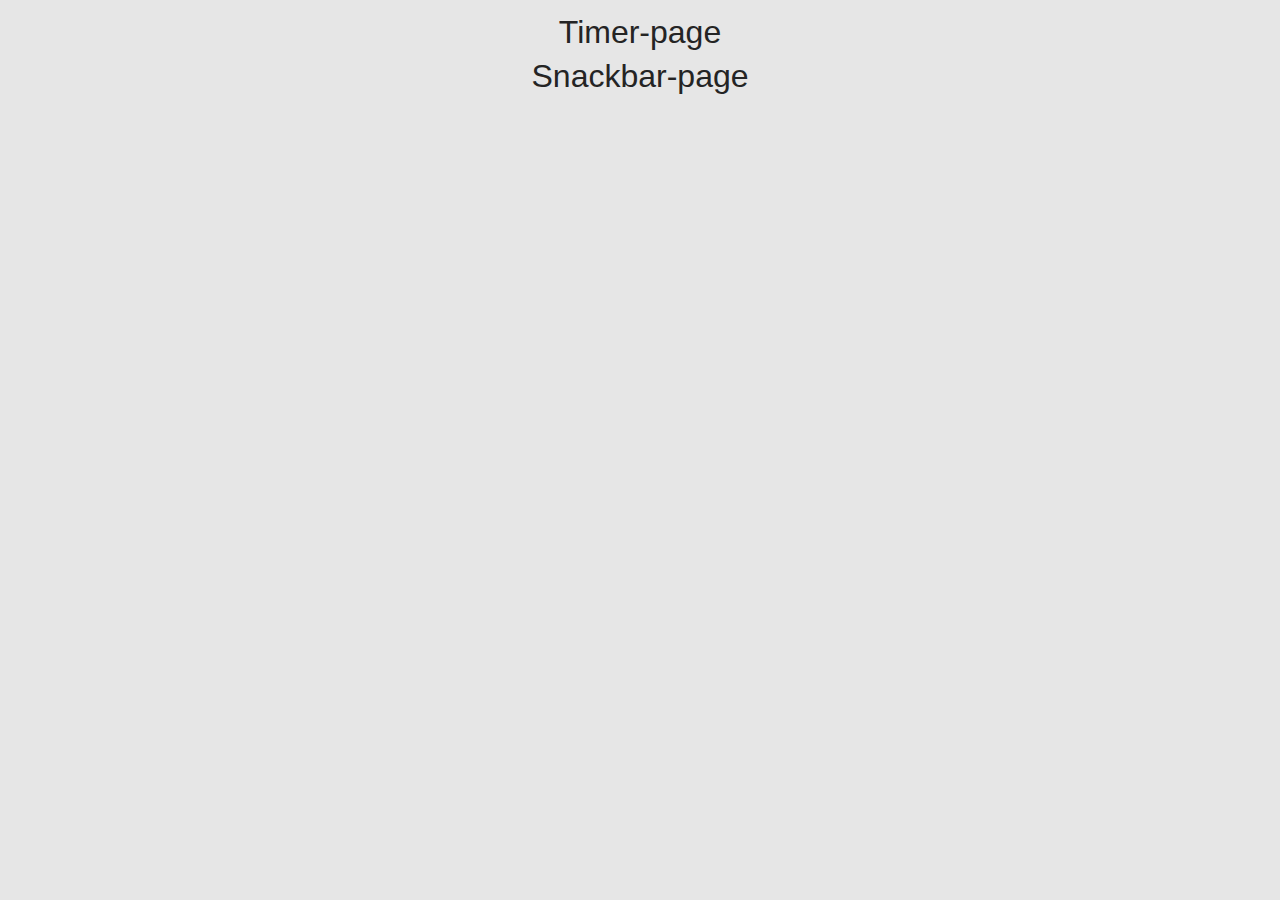
<file: src/index.html>
<!DOCTYPE html>
<html lang="en">
  <head>
    <meta charset="UTF-8" />
    <link rel="icon" type="image/svg+xml" href="/favicon.svg" />
    <meta name="viewport" content="width=device-width, initial-scale=1.0" />
    <title>Vlad Leskov home work</title>
    <link rel="stylesheet" href="./css/styles.css" />
  </head>
  <body>
    <a class="link" href="./1-timer.html">Timer-page</a>
    <a class="link" href="./2-snackbar.html">Snackbar-page</a>
  </body>
</html>
</file>
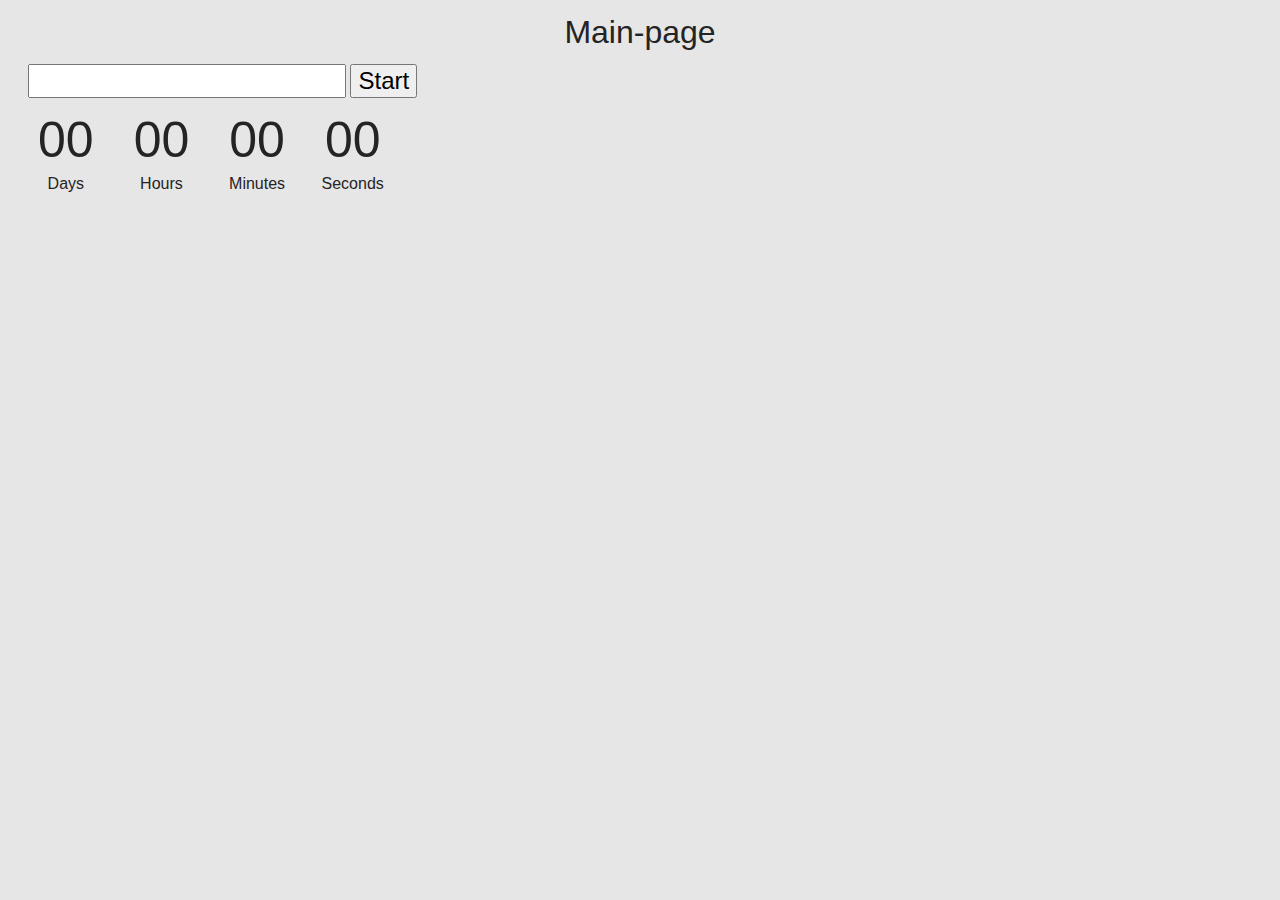
<file: src/1-timer.html>
<!DOCTYPE html>
<html lang="en">
  <head>
    <meta charset="UTF-8" />
    <meta http-equiv="X-UA-Compatible" content="IE=edge" />
    <meta name="viewport" content="width=device-width, initial-scale=1.0" />
    <title>Page 2</title>
    <link rel="stylesheet" href="./css/styles.css" />
  </head>
  <body>
    <a class="link" href="./index.html">Main-page</a>

    <input class="input" type="text" id="datetime-picker" />
    <button class="button" type="button" data-start>Start</button>

    <div class="timer">
      <div class="field">
        <span class="value" data-days>00</span>
        <span class="label">Days</span>
      </div>
      <div class="field">
        <span class="value" data-hours>00</span>
        <span class="label">Hours</span>
      </div>
      <div class="field">
        <span class="value" data-minutes>00</span>
        <span class="label">Minutes</span>
      </div>
      <div class="field">
        <span class="value" data-seconds>00</span>
        <span class="label">Seconds</span>
      </div>
    </div>
    <script type="module" src="./js/1-timer.js"></script>
  </body>
</html>
</file>
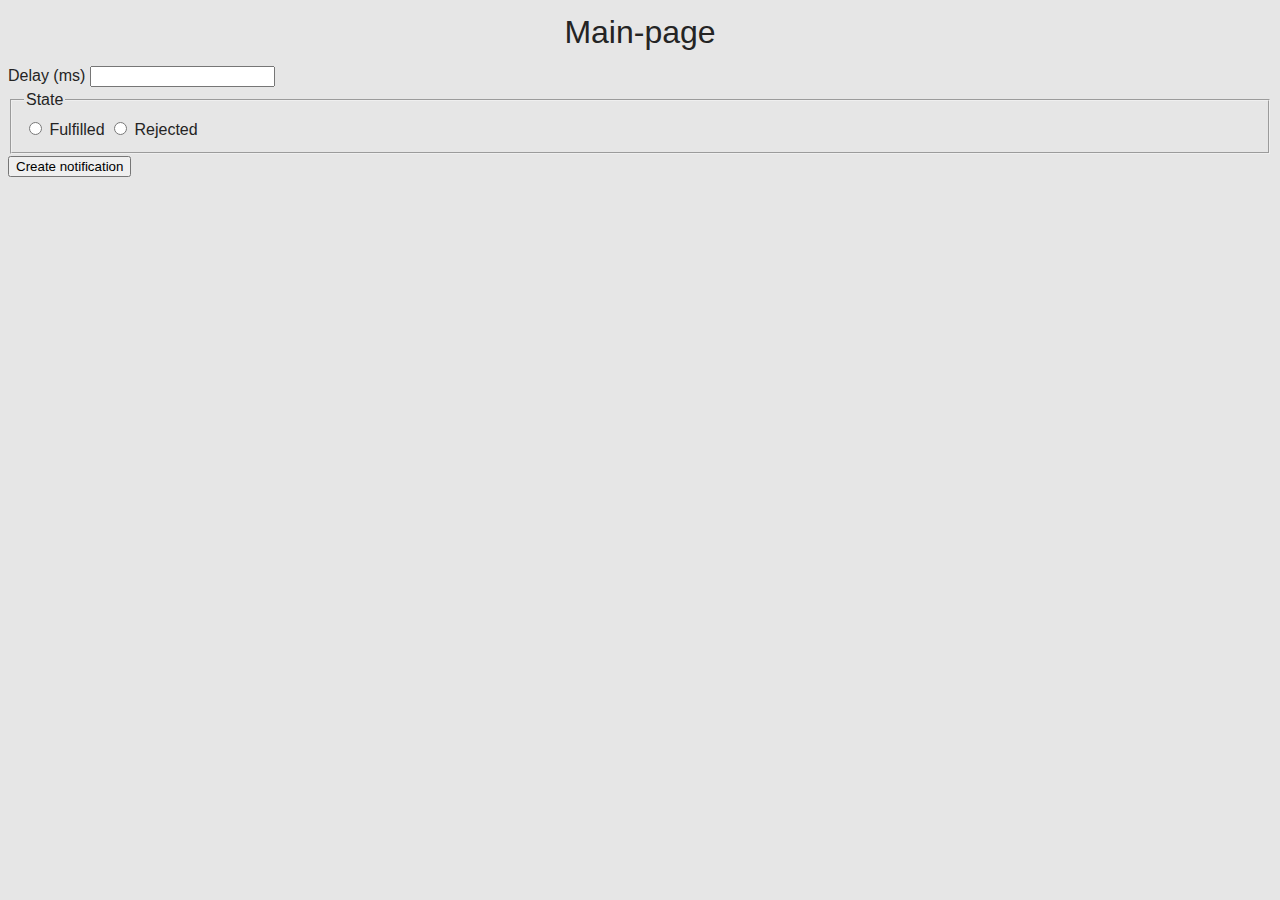
<file: src/2-snackbar.html>
<!DOCTYPE html>
<html lang="en">
  <head>
    <meta charset="UTF-8" />
    <meta http-equiv="X-UA-Compatible" content="IE=edge" />
    <meta name="viewport" content="width=device-width, initial-scale=1.0" />
    <title>Page 3</title>
    <link rel="stylesheet" href="./css/styles.css" />
  </head>
  <body>
    <a class="link" href="./index.html">Main-page</a>
    <form class="form">
      <label>
        Delay (ms)
        <input type="number" name="delay" required />
      </label>

      <fieldset>
        <legend>State</legend>
        <label>
          <input type="radio" name="state" value="fulfilled" required />
          Fulfilled
        </label>
        <label>
          <input type="radio" name="state" value="rejected" required />
          Rejected
        </label>
      </fieldset>

      <button type="submit">Create notification</button>
    </form>
    <script type="module" src="./js/2-snackbar.js"></script>
  </body>
</html>
</file>
<file: src/css/styles.css>
/**
  |============================
  | include css partials with
  | default @import url()
  |============================
*/
@import url('./reset.css');

:root {
  font-family: Inter, Avenir, Helvetica, Arial, sans-serif;
  font-size: 16px;
  line-height: 24px;
  font-weight: 400;

  color: #242424;
  background-color: rgb(230, 230, 230);

  font-synthesis: none;
  text-rendering: optimizeLegibility;
  -webkit-font-smoothing: antialiased;
  -moz-osx-font-smoothing: grayscale;
  -webkit-text-size-adjust: 100%;
}

.link {
  display: flex;
  justify-content: center;
  font-size: 32px;
  margin: 20px;
}

.timer {
  display: flex;
  padding: 10px;
}

.field {
  display: flex;
  flex-direction: column;
}

.value {
  display: inline-block;
  font-size: 50px;
  padding: 20px;
}

.label {
  display: flex;
  justify-content: center;
}

.input {
  font-size: 24px;
  margin-left: 20px;
}

.button {
  font-size: 24px;
}
</file>
